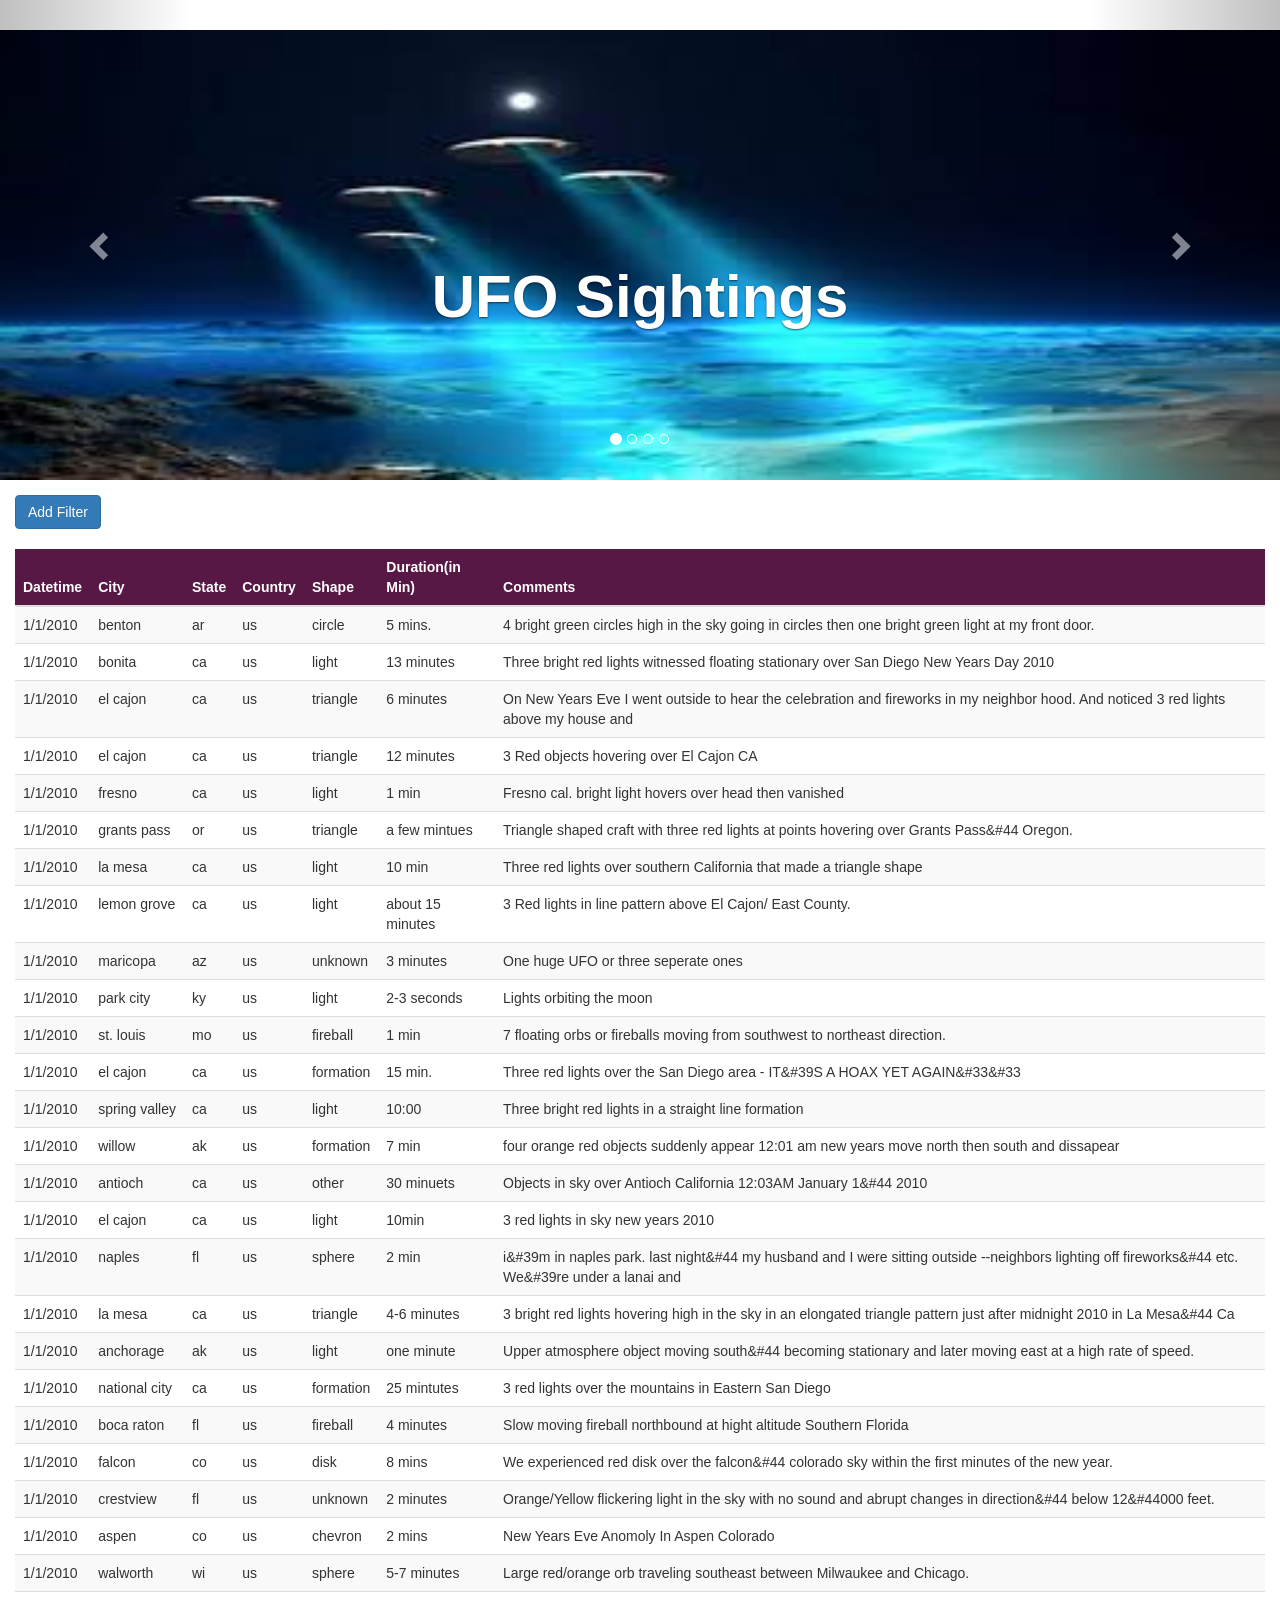
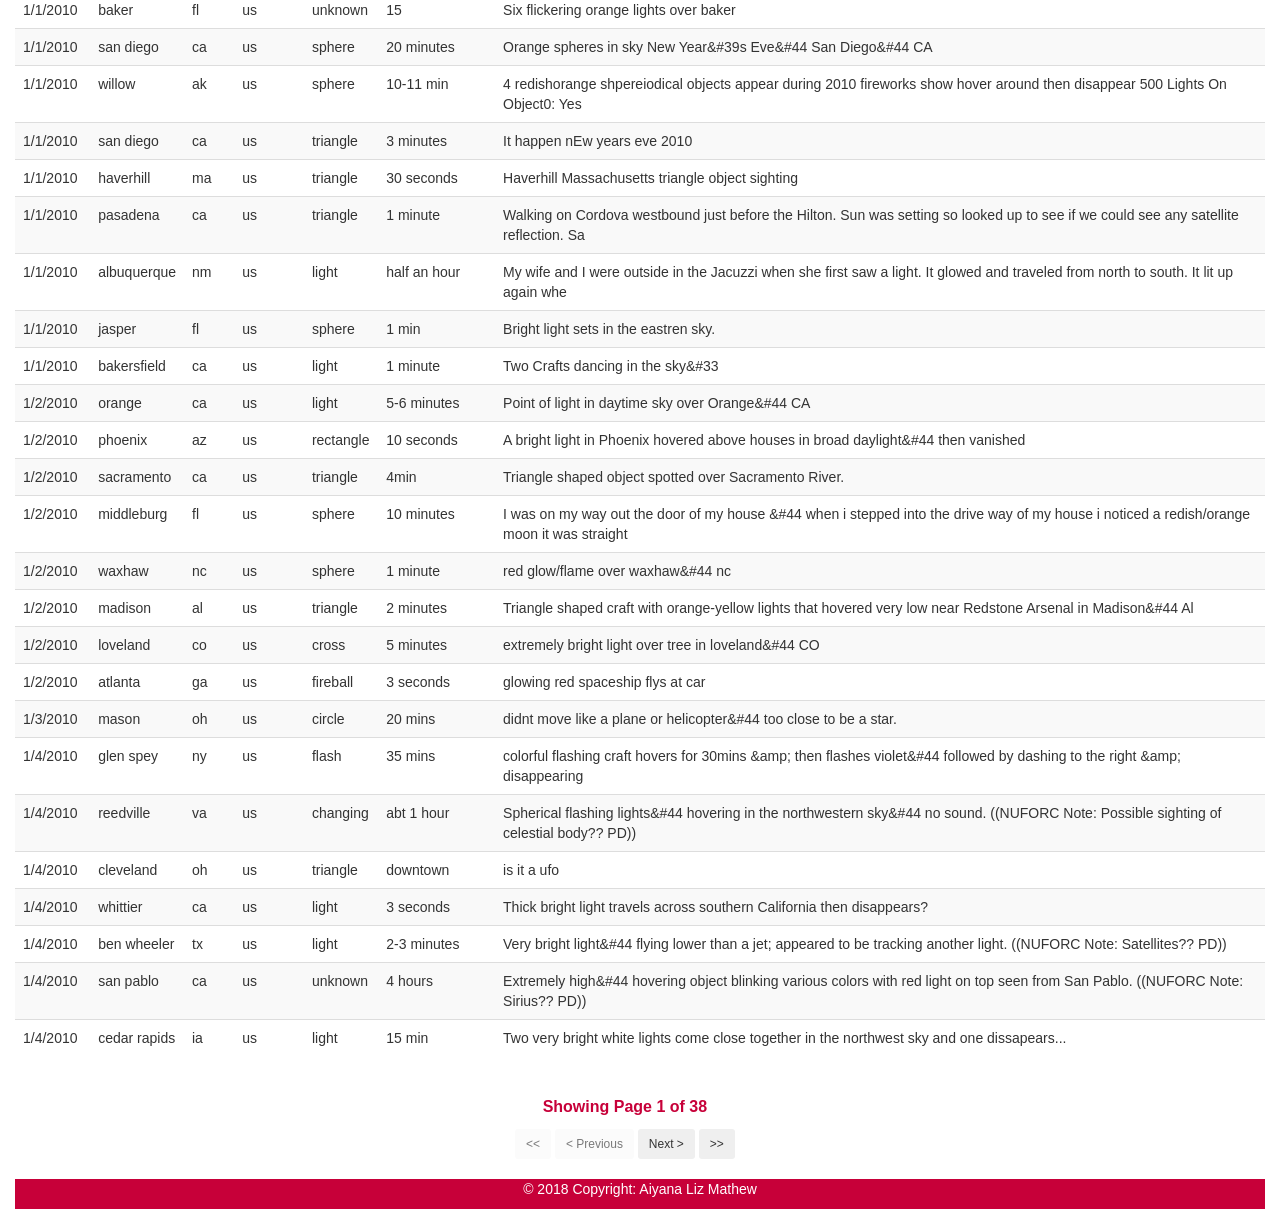
<file: UFO Sightings/index.html>
<!DOCTYPE html>
<html lang="en">
<head>
  <meta charset="UTF-8">
  <meta name="viewport" content="width=device-width, initial-scale=1.0">
  <meta http-equiv="X-UA-Compatible" content="ie=edge">
  <title>Document</title>
  <link rel="stylesheet" href="https://cdnjs.cloudflare.com/ajax/libs/twitter-bootstrap/3.3.7/css/bootstrap.min.css" />
  <link rel="stylesheet" href="style.css">
  <script src="https://ajax.googleapis.com/ajax/libs/jquery/3.3.1/jquery.min.js"></script>
  <script src="https://maxcdn.bootstrapcdn.com/bootstrap/3.3.7/js/bootstrap.min.js"></script>
</head>


<body>
  <!--CAROUSEL-->
  <div class="container-full">
    <div id="carousel-example-generic" class="carousel slide" data-ride="carousel">
      <!-- Indicators -->
      <ol class="carousel-indicators">
        <li data-target="#carousel-example-generic" data-slide-to="0" class="active"></li>
        <li data-target="#carousel-example-generic" data-slide-to="1"></li>
        <li data-target="#carousel-example-generic" data-slide-to="2"></li>
        <li data-target="#carousel-example-generic" data-slide-to="3"></li>
      </ol>

      <!-- Wrapper for slides -->
      <div class="carousel-inner" role="listbox">
        <div class="item active">
          <img src="Images/ufosighting_img1.jpg" alt="UFO Sighting" class="img-responsive">
          <div class="carousel-caption">
            <h1>UFO Sightings</h1>
          </div>
        </div>
        <div class="item">
          <img src="Images/ufosighting_img2.jpg" alt="UFO Sighting" class="img-responsive">
          <div class="carousel-caption">
            <h1>UFO Sightings</h1>
          </div>
        </div>
        <div class="item">
          <img src="Images/ufosighting_img3.jpg" alt="UFO Sighting" class="img-responsive">
          <div class="carousel-caption">
            <h1>UFO Sightings</h1>
          </div>
        </div>
        <div class="item">
          <img src="Images/ufosighting_img4.jpg" alt="UFO Sighting" class="img-responsive">
          <div class="carousel-caption">
            <h1>UFO Sightings</h1>
          </div>
        </div>
      </div>

      <!-- Controls -->
      <a class="left carousel-control" href="#carousel-example-generic" role="button" data-slide="prev">
        <span class="glyphicon glyphicon-chevron-left" aria-hidden="true"></span>
        <span class="sr-only">Previous</span>
      </a>
      <a class="right carousel-control" href="#carousel-example-generic" role="button" data-slide="next">
        <span class="glyphicon glyphicon-chevron-right" aria-hidden="true"></span>
        <span class="sr-only">Next</span>
      </a>
    </div>
  </div>
  <!--.CAROUSEL-->

  <!--MAIN BODY-->
  <div class="container-fluid">
    <div class="row">
      <div class="col-md-12 collapse" id="filterbox">
        <div class="card-block">
          <div class="card-title">Filter</div>
          <div class="card-text">
            <form>
              <div class="form-row">
                <div class="form-group col-md-6">
                  <label for="datetimeInput">Datetime</label>
                  <input type="text" class="form-control" id="datetimeInput" placeholder="Datetime">    
                </div>
              </div>
              <div class="form-row">
                <div class="form-group col-md-6">
                  <label for="shapeInput">Shape of UFO Sighting</label>
                  <input type="text" class="form-control" id="shapeInput" placeholder="Shape">
                </div>
              </div>
              <div class="form-row">
                <div class="form-group col-md-4">
                  <label for="cityInput">City</label>
                  <input type="text" class="form-control" id="cityInput" placeholder="City">
                </div>

                <div class="form-group col-md-4">
                  <label for="stateInput">State</label>
                  <input type="text" class="form-control" id="stateInput" placeholder="State">
                </div>

                <div class="form-group col-md-4">
                  <label for="countryInput">Country</label>
                  <input type="text" class="form-control" id="countryInput" placeholder="Country">
                </div>
              </div>
              <div class="form-row">
                <div class="col-md-6">
                  <button type="submit" id="reset" class="btn btn-primary">Reset</button>
                  <button type="submit" id="search" class="btn btn-primary">Apply</button> 
                </div>
              </div>
            </form>
          </div>
        </div>
      </div>
    </div>
    <div class="row">
      <div class="col-md-12">

        <!--Filter Button-->
        <div class="row">
          <div class="col-md-3">
            <button type="button" class="btn btn-primary" data-toggle="collapse" data-target="#filterbox" id="FilterBtn">Add Filter</button>
          </div>
        </div>
        <!--/Filter Button-->

        <!--TABLE-->
        <div class="container-full" id="UFO-table">
          <table class="table table-striped table-hover table-responsive">
            <thead class="thead-inverse bg-dark text-white">
              <tr>
                <th>Datetime</th>
                <th>City</th>
                <th>State</th>
                <th>Country</th>
                <th>Shape</th>
                <th>Duration(in Min)</th>
                <th>Comments</th>
              </tr>
            </thead>

            <tbody>
            </tbody>
          </table>
      </div>
    </div>
  </div>
  <!--/.TABLE-->
  <!--Pagination-->
  <div class="pagination">
    <div class="row">
      <p id="pageresult">
      </p>
    </div>
    <div class="row">
      <div class="col-md-12">
          <strong>
            <input type="button" id="first" class="btn btn-sm" onclick="firstPage()" value="<<"/>
            <input type="button" id="previous" class="btn btn-sm" onclick="previousPage()" value="< Previous"/>
            <input type="button" id="next" class="btn btn-sm" onclick="nextPage()" value="Next >"/>
            <input type="button" id="last" class="btn btn-sm" onclick="lastPage()" value=">>"/>
          </strong>
      </div>
    </div>
  </div>
  
  <!--/.Pagination-->
  <!--Footer-->
  <footer class="page-footer center-on-small-only stylish-color-dark">
    <!--Copyright-->
    <div class="footer-copyright">
      <div class="container-fluid">
        <p style="text-align: center;">
          © 2018 Copyright: Aiyana Liz Mathew
        </p>
      </div>
    </div>
    <!--/.Copyright-->
  </footer>
  <!--/.Footer-->

  <script src="Data/data.js" type="text/javascript"></script>
  <script src="index.js" type="text/javascript"></script>
  

</body>

</html>
</file>
<file: UFO Sightings/style.css>
.carousel-inner > .item > img {
      width: 100%;
      height: 450px;
      margin:auto;
      margin-top: 30px;
  }

 .carousel-caption > h1 {
 	font-size: 60px;
  font-weight: bolder;
 	font-style: Bookman, URW Bookman L, serif;
 	margin-bottom: 100px;
 }

.btn:hover
{
    background-color: #C70039;
    font-weight: bolder; 
}

.table-hover tbody tr:hover td, .table-hover tbody tr:hover th {
    background-color: #97EE21;
    font-weight: bolder;
  }

.pagination{
	align-items: center;
  margin-left:40%;
}
#pageresult{
  text-align: center;
  font-size:16px;
  font-weight: bolder;
  color: #C70039;
}
.card-title{
  text-align: center;
  font-size:20px;
  font-weight: bolder;
  background-color: #C70039;
  margin:20px;
  color: #FFFFFF;
}
.footer-copyright{
  background-color: #C70039; 
  color: #FFF;
}

#FilterBtn{
  margin-top:15px;
  margin-bottom: 20px;
}
 h2{
 	text-align: center;
 }

thead{
  background-color: #581845;
  color: #FFFFFF;
}
</file>
